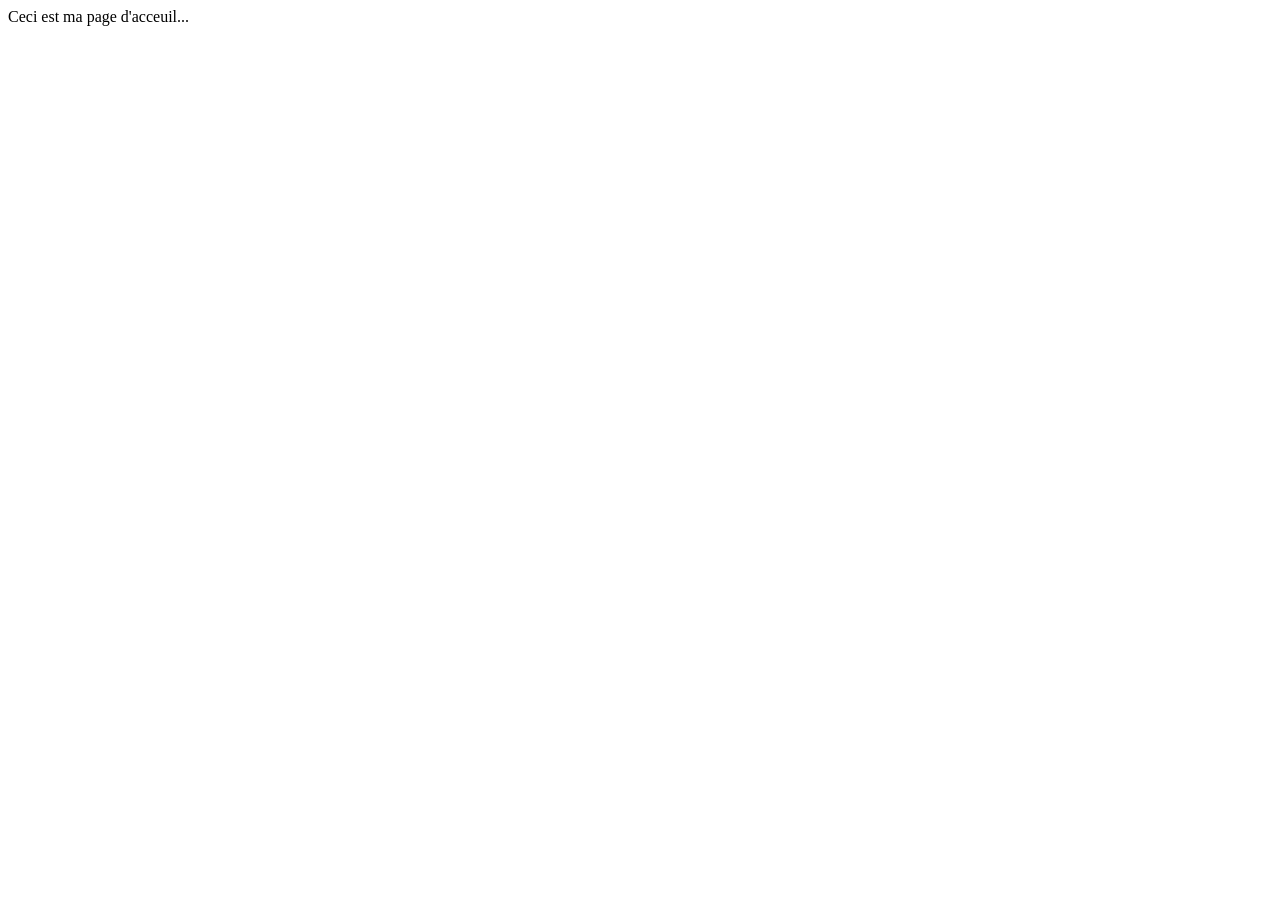
<file: home.html>
<!DOCTYPE html>
<html lang="en">
<head>
    <meta charset="UTF-8">
    <meta http-equiv="X-UA-Compatible" content="IE=edge">
    <meta name="viewport" content="width=device-width, initial-scale=1.0">
    <title>Acceuil</title>
</head>
<body>
    <div class="style">
        <span class="flicker">Ceci est ma page d'acceuil...</span>
    </div>
</body>
</html>
</file>
